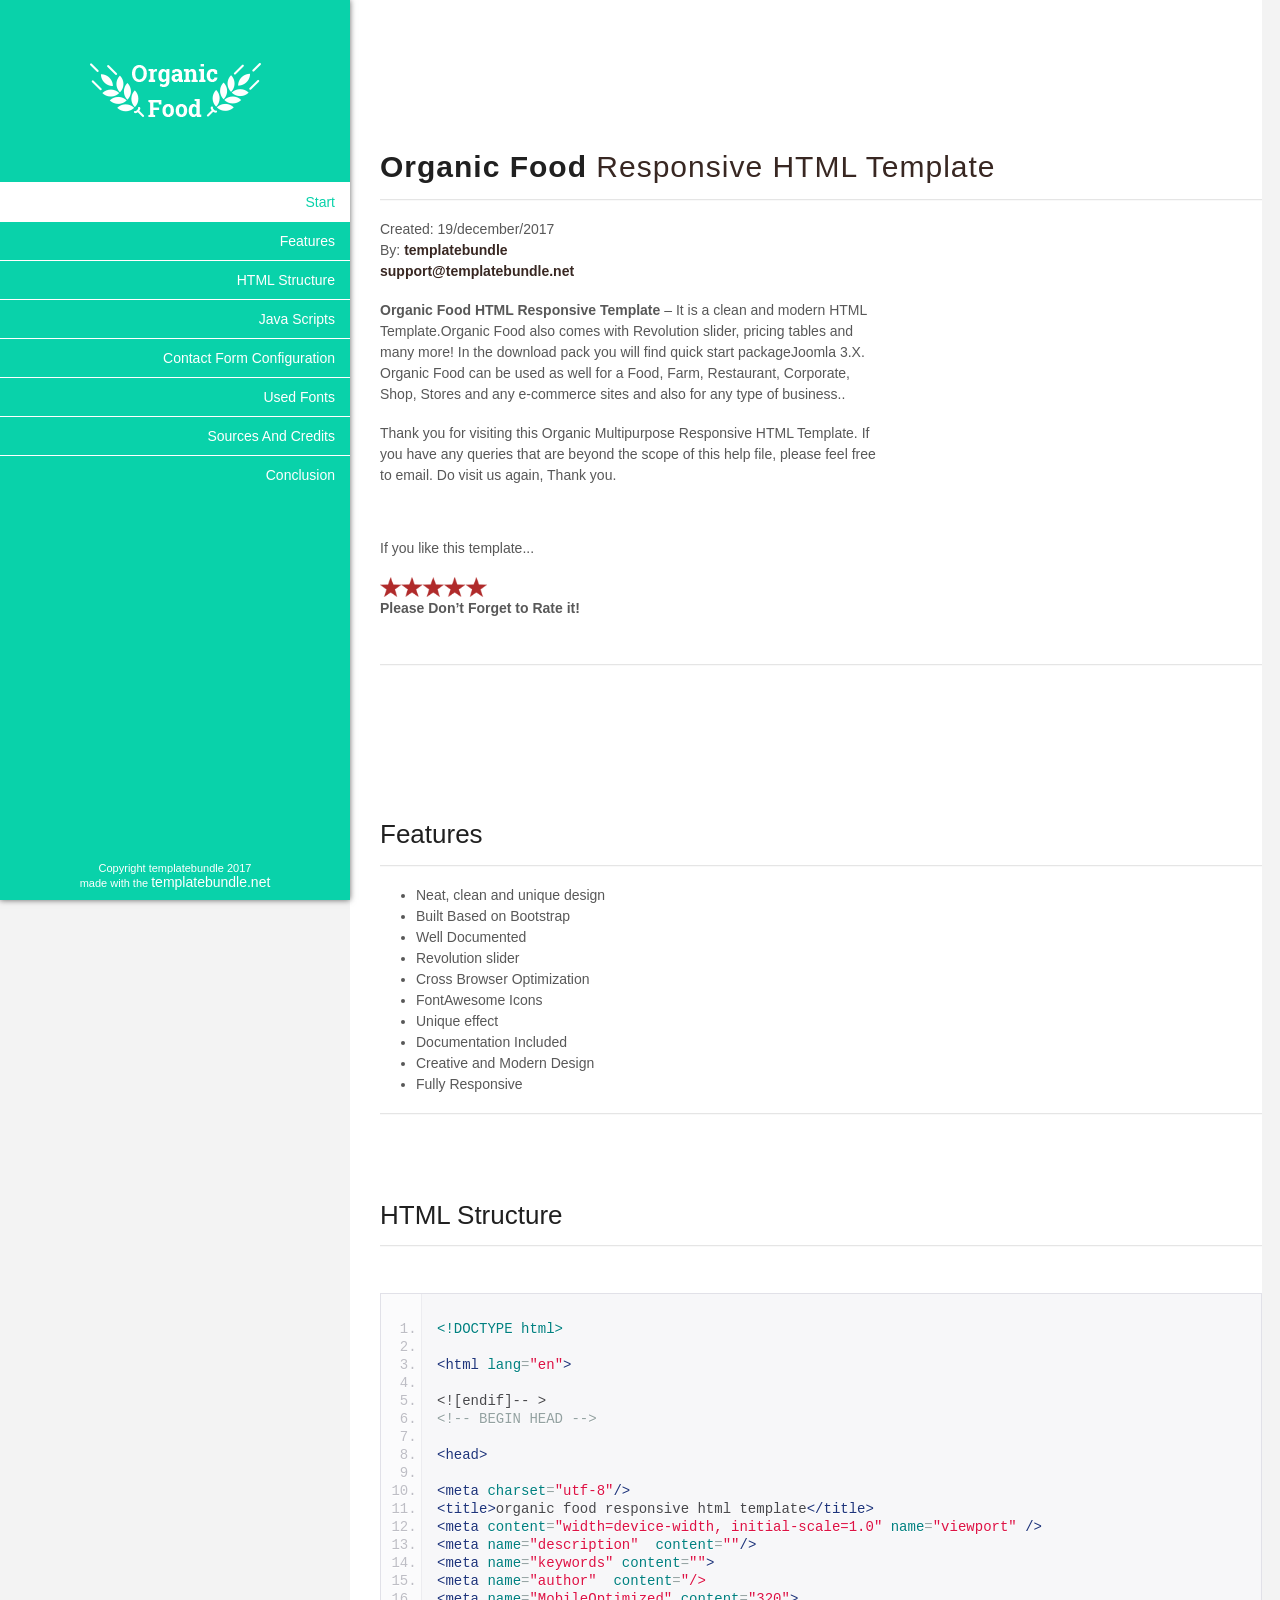
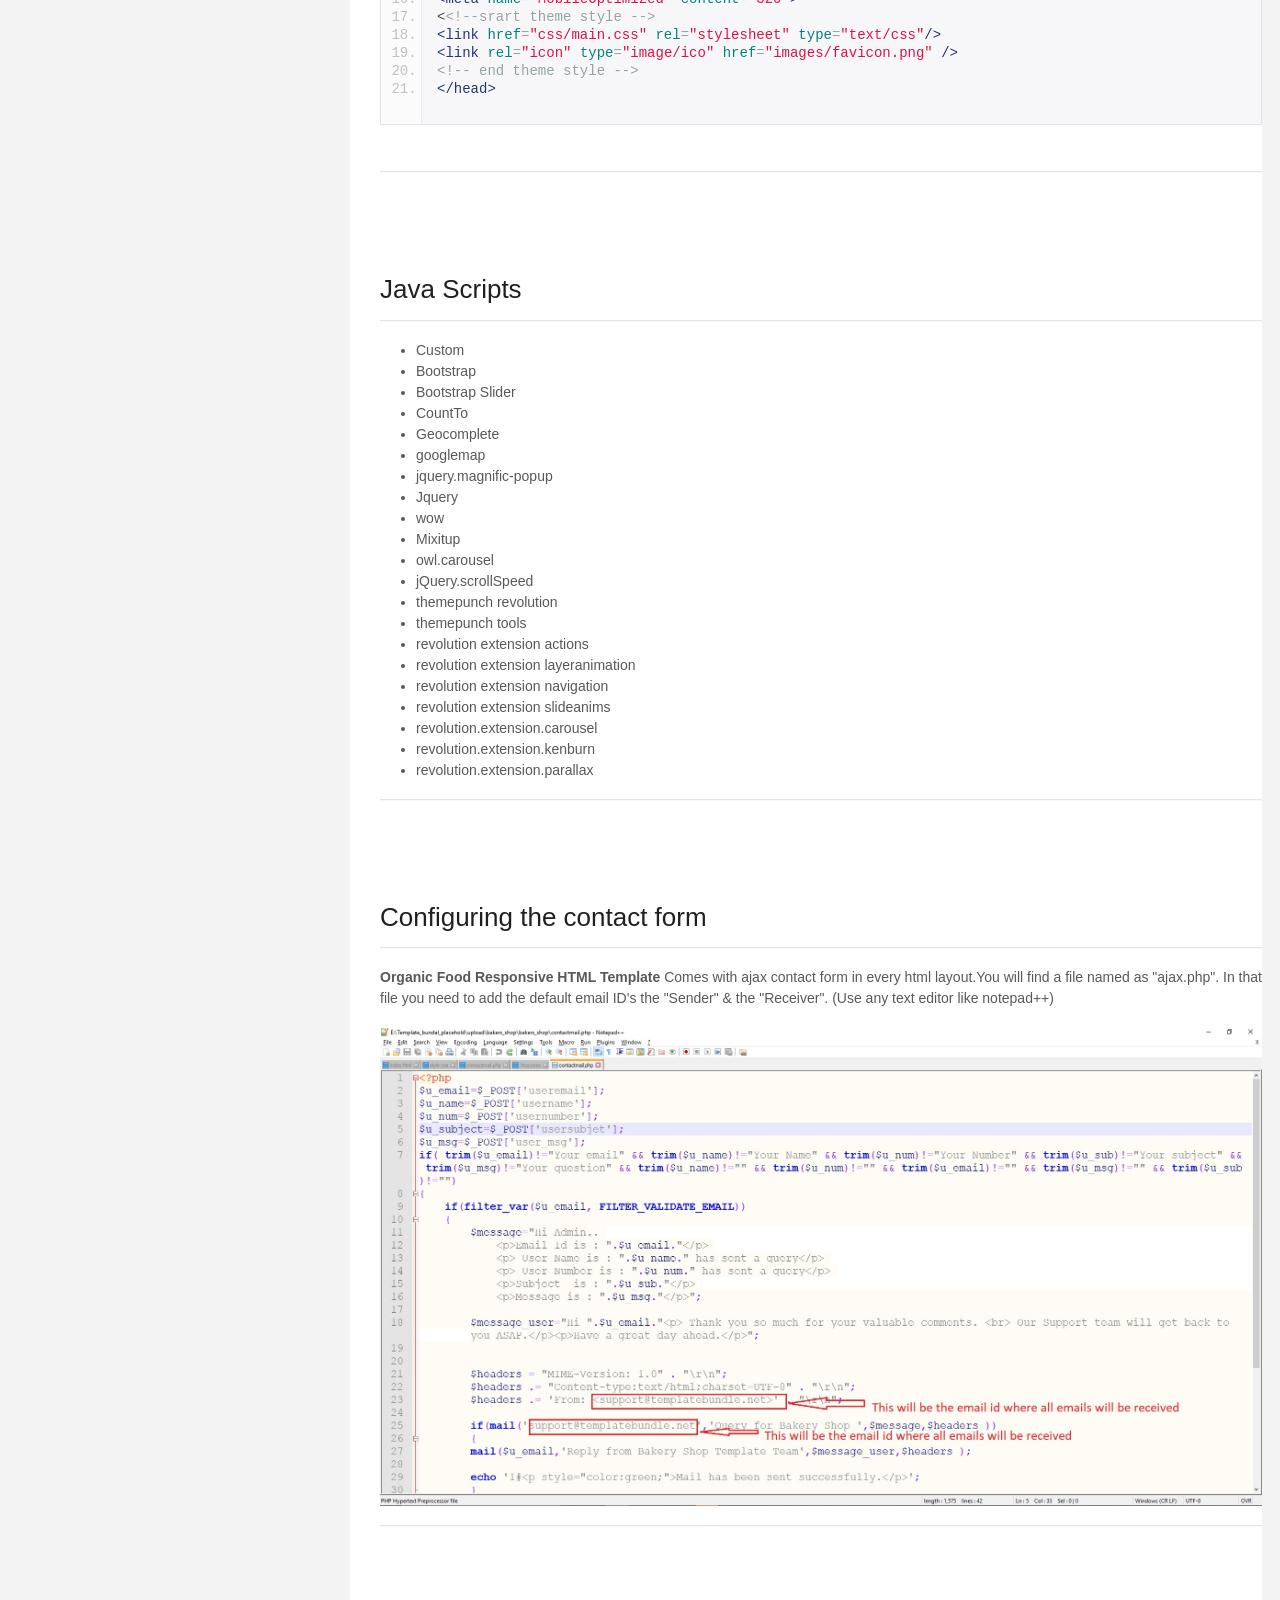
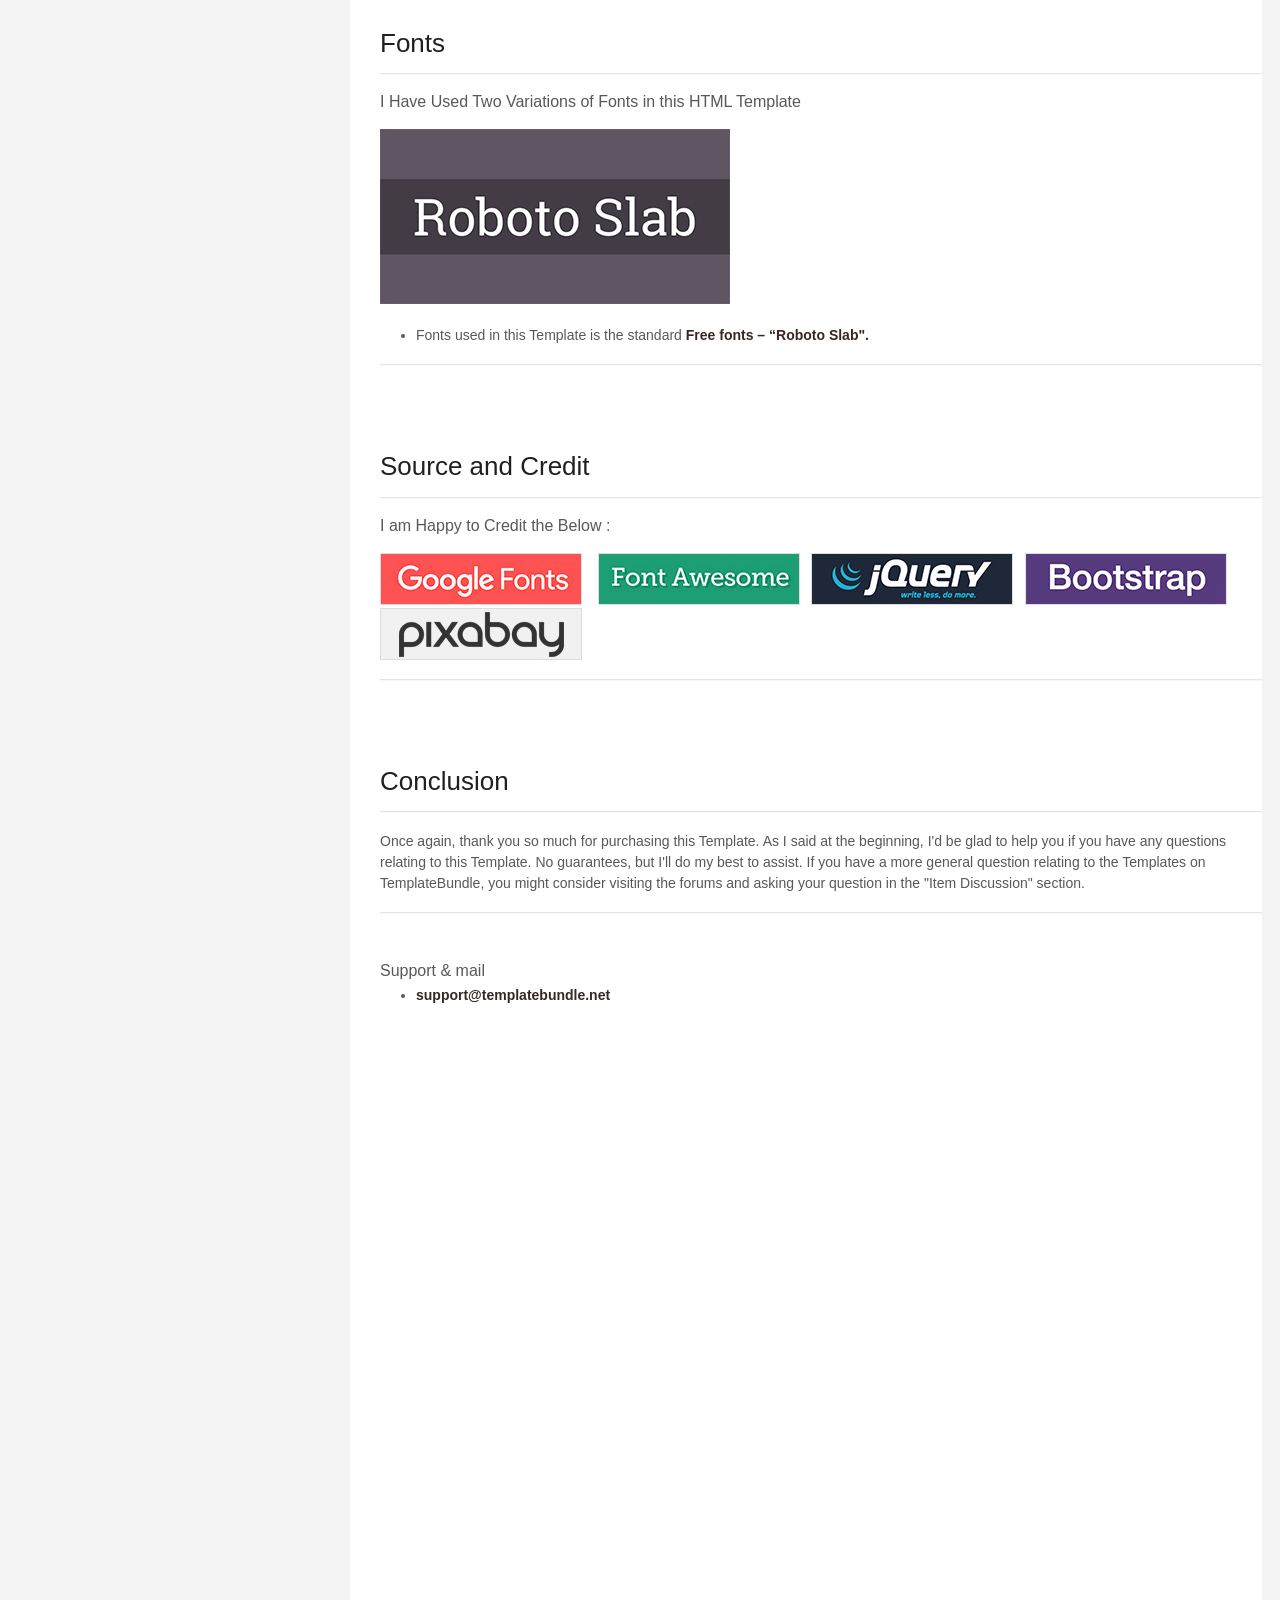
<file: organic-food-html-template/Help Documentation/index.html>
<!doctype html>
<!--[if IE 6 ]><html lang="en-us" class="ie6"> <![endif]-->
<!--[if IE 7 ]><html lang="en-us" class="ie7"> <![endif]-->
<!--[if IE 8 ]><html lang="en-us" class="ie8"> <![endif]-->
<!--[if (gt IE 7)|!(IE)]><!-->
<html lang="en-us">
<!--<![endif]-->
<head>
<meta charset="utf-8">
<title>Organic Food: Responsive HTML template</title>
<meta name="description" content="Organic Food Responsive HTML Template">
<meta name="author" content="TemplateBundle">
<meta name="copyright" content="TemplateBundle">
<meta name="generator" content="Documenter v2.0 http://rxa.li/documenter">
<link rel="stylesheet" href="assets/css/documenter_style.css" media="all">
<link rel="stylesheet" href="assets/js/google-code-prettify/prettify.css" media="screen">
<script src="assets/js/google-code-prettify/prettify.js"></script>
<link rel="icon" type="image/ico" href="assets/images/favicon.png">
<script src="assets/js/jquery.js"></script>
<script src="assets/js/jquery.scrollTo.js"></script>
<script src="assets/js/jquery.easing.js"></script>
<script>document.createElement('section');var duration='450',easing='easeOutExpo';</script>
<script src="assets/js/script.js"></script>
<style>
	html {
		background-color: #F3F3F3;
		color: #585858;
	}
	::-moz-selection {
		background:#111111;
		color:#F1F1F1;
	}
	::selection {
		background: #111111;
		color: #F1F1F1;
	}
	#documenter_sidebar #documenter_logo {
		background-image: url(assets/images/image_16.png);
	}
	a {
		color: #fff;
	}
	.btn {
		border-radius: 3px;
	}
	.btn-primary {
		background-image: -moz-linear-gradient(top, #585858, #3B3B3B);
		background-image: -ms-linear-gradient(top, #585858, #3B3B3B);
		background-image: -webkit-gradient(linear, 0 0, 0 585858%, from(#333333), to(#3B3B3B));
		background-image: -webkit-linear-gradient(top, #585858, #3B3B3B);
		background-image: -o-linear-gradient(top, #585858, #3B3B3B);
		background-image: linear-gradient(top, #585858, #3B3B3B);
		filter: progid:DXImageTransform.Microsoft.gradient(startColorstr='#585858', endColorstr='#3B3B3B', GradientType=0);
		border-color: #3B3B3B #3B3B3B #bfbfbf;
		color: #F9F9F9;
	}
	.btn-primary:hover, .btn-primary:active, .btn-primary.active, .btn-primary.disabled, .btn-primary[disabled] {
		border-color: #585858 #585858 #bfbfbf;
		background-color: #3B3B3B;
	}
	hr {
		border-top: 1px solid #E5E5E5;
		border-bottom: 1px solid #F9F9F9;
	}
	#documenter_sidebar, #documenter_sidebar ul a {
		background-color: #09d2aa;
		color: #ffffff;
		http: //static.revaxarts-themes.com/noise.gif;
	}
	#documenter_sidebar ul {
		border-top: 2px solid #09d2aa;
	}
	#documenter_sidebar ul a {
		border-top: 1px solid #ffffff;
		border-bottom: 0px solid #ffffff;
		color: #ffffff;
		font-size: 14px;
		-webkit-transition: all 0.3s;
		-moz-transition: all 0.3s;
		-ms-transition: all 0.3s;
		-o-transition: all 0.3s;
		transition: all 0.3s;
		font-weight: 500;
		text-transform: capitalize;
	}
	#documenter_sidebar ul a:hover {
		background: #ffffff;
		color: #09d2aa;
		border-top: 1px solid #ffffff;
		-webkit-transition: all 0.3s;
		-moz-transition: all 0.3s;
		-ms-transition: all 0.3s;
		-o-transition: all 0.3s;
		transition: all 0.3s;
	}
	#documenter_sidebar ul a.current {
		background: #ffffff;
		color: #09d2aa;
		border-top: 1px solid #ffffff;
	}
	#documenter_copyright {
		display: block !important;
		visibility: visible !important;
	}
</style>
</head>
<body class="documenter-project-documenter-v20">
<div id="documenter_sidebar"> <a href="#documenter_cover" id="documenter_logo"></a>
	<ul id="documenter_nav">
		<li><a class="current" href="#documenter_cover">Start</a></li>    
		<li><a href="#features" title="Features">Features</a></li>
		<li><a href="#Structure" title="Contents">HTML Structure</a></li>
		<li><a href="#JS" title="js">Java Scripts </a></li>
		<li><a href="#contact" title="Contact Form">Contact Form Configuration</a></li>
		<li><a href="#Fonts" title="Fonts">Used Fonts</a></li>
		<li><a href="#Credits" title="Credits">Sources and Credits</a></li>
		<li><a href="#Conclusion" title="Conclusion">Conclusion</a></li>
	</ul>
	<div id="documenter_copyright">Copyright templatebundle 2017<br>made with the <a href="http://templatebundle.net/">templatebundle.net</a>
	</div>
</div>
<div id="documenter_content">
<section id="documenter_cover">
	<h1 class="mylogo">Organic Food<span class="mylogocolor"> Responsive HTML template</h1>
	<hr>
	<ul>
		<li>Created: 19/december/2017</li>
		<li>By: <a href="http://templatebundle.net/">templatebundle</a></li>
		<li><a href="mailto:support@templatebundle.net">support@templatebundle.net</a></li>
	</ul>
	<p><strong>Organic Food HTML Responsive Template</strong> – It is a clean and modern HTML Template.Organic Food also comes with Revolution slider, pricing tables and many more! In the download pack you will find quick start packageJoomla 3.X. Organic Food can be used as well for a Food, Farm, Restaurant, Corporate, Shop, Stores and any e-commerce sites and also for any type of business..</p>
	
	<p>Thank you for visiting this Organic Multipurpose Responsive HTML Template. If you have any queries that are beyond the scope of this help file, please feel free to email. Do visit us again, Thank you.</p>
	<br>
	
	<p>If you like this template...</p>
	<img alt="wink" height="20" src="assets/images/icon-star.png"> <br>
	<strong>Please Don’t Forget to Rate it!</strong>
	<br>
	<br>
	<br>
	<br>
	<hr class="notop">
</section>

<section id="features">
	<div class="page-header">
		<h3>Features</h3>
		<br>
		<hr class="notop">
	</div>
	<ul>
		<li>Neat, clean and unique design</li>
		<li>Built Based on Bootstrap</li>
		<li>Well Documented</li>
		<li>Revolution slider</li>
		<li>Cross Browser Optimization</li>
		<li>FontAwesome Icons</li>
		<li>Unique effect</li>
		<li>Documentation Included</li>
		<li>Creative and Modern Design</li>
		<li>Fully Responsive</li>
	</ul>
</section>
<hr>
<section id="Structure">
	<div class="page-header">
		<h3>HTML Structure</h3>
		<br>
		<hr class="notop">
	</div>
	<div>&nbsp;</div>
<pre class="prettyprint lang-css linenums">
&lt;!DOCTYPE html&gt;

&lt;html lang=&quot;en&quot;&gt;

&lt;![endif]-- &gt;
&lt;!-- BEGIN HEAD --&gt;

&lt;head&gt;

&lt;meta charset=&quot;utf-8&quot;/&gt;
&lt;title&gt;organic food responsive html template&lt;/title&gt;
&lt;meta content=&quot;width=device-width, initial-scale=1.0&quot; name=&quot;viewport&quot; /&gt;
&lt;meta name=&quot;description&quot;  content=&quot;&quot;/&gt;
&lt;meta name=&quot;keywords&quot; content=&quot;&quot;&gt;
&lt;meta name=&quot;author&quot;  content=&quot;/&gt;
&lt;meta name=&quot;MobileOptimized&quot; content=&quot;320&quot;&gt;
<&lt;!--srart theme style -->
&lt;link href=&quot;css/main.css&quot; rel=&quot;stylesheet&quot; type=&quot;text/css&quot;/&gt;
&lt;link rel=&quot;icon&quot; type=&quot;image/ico&quot; href=&quot;images/favicon.png&quot; /&gt;
&lt;!-- end theme style --&gt;
&lt;/head&gt;</pre>
<div>&nbsp;</div>
</section>
<hr>
<br>
<section id="JS">
	<div class="page-header">
		<h3>Java Scripts </h3>
		<br>
		<hr class="notop">
	</div>
	<ul>
		<li>Custom</li>
		<li>Bootstrap</li>
		<li>Bootstrap Slider</li>
		<li>CountTo</li>
		<li>Geocomplete</li>
		<li>googlemap</li>
		<li>jquery.magnific-popup</li>
		<li>Jquery</li>
		<li>wow</li>
		<li>Mixitup</li>
		<li>owl.carousel</li>
		<li>jQuery.scrollSpeed</li>
		<li>themepunch revolution</li>
		<li>themepunch tools</li>
		<li>revolution extension actions</li>
		<li>revolution extension layeranimation</li>
		<li>revolution extension navigation</li>
		<li>revolution extension slideanims</li>
		<li>revolution.extension.carousel</li>
		<li>revolution.extension.kenburn</li>
		<li>revolution.extension.parallax</li>
	</ul>
</section>
<hr>
<br>
<section id="contact">
	<div class="page-header">
		<h3>Configuring the contact form</h3>
		<br>
		<hr class="notop">
	</div>
	<p><strong>Organic Food Responsive HTML Template</strong> Comes with ajax contact form in every html layout.You will find a file named as "ajax.php". In that file you need to add the default email ID's the "Sender" & the "Receiver". (Use any text editor like notepad++)</p>
	<img style="width:100%;" src="assets/images/contact.jpg"/>
</section>
<hr>
<br>
<section id="Fonts">
	<div class="page-header">
		<h3>Fonts</h3>
		<br>
		<hr class="notop">
	</div>
	<h5>I Have Used Two Variations of Fonts in this HTML Template</h5>
	<div style="width: 500px;"> <a href="https://fonts.google.com/specimen/Roboto+Slab"> <img src="assets/images/font2.jpg"> </a><br>
		<ul>
			<li>Fonts used in this Template is the standard <a href="https://fonts.google.com/specimen/Roboto+Slab">Free fonts – “Roboto Slab".</a></li>
		</ul>
	</div>
</section>
<hr>
<section id="Credits">
	<div class="page-header">
		<h3>Source and Credit </h3>
		<br>
		<hr class="notop">
	</div>
	<h5>I am Happy to Credit  the Below : </h5>
	<a href="http://www.google.com/fonts/"> <img src="assets/images/googlefonts.jpg"style="border: 1px solid #DDD;"> </a>&nbsp;&nbsp; 
	<a href="http://fortawesome.github.io/Font-Awesome/"> <img src="assets/images/font-awesome-logo.jpg"style="border: 1px solid #DDD;"></a>&nbsp;&nbsp;
	<a href="http://jquery.com/"> <img src="assets/images/jquery.jpg"style="border: 1px solid #DDD;"></a>&nbsp;&nbsp;
	<a href="http://getbootstrap.com/"> <img src="assets/images/bs.jpg"style="border: 1px solid #DDD;"></a>&nbsp;&nbsp;
	<a href="https://pixabay.com/"> <img src="assets/images/Pixabay.jpg"style="border: 1px solid #DDD;"></a>
	
</section>
<hr>
<section id="Conclusion">
	<div class="page-header">
		<h3>Conclusion</h3>
		<br>
		<hr class="notop">
	</div>
	<p>Once again, thank you so much for purchasing this Template. As I said at the beginning, I'd be glad to help you if you have any questions relating to this Template. No guarantees, but I'll do my best to assist. If you have a more general question relating to the Templates on TemplateBundle, you might consider visiting the forums and asking your question in the "Item Discussion" section.</p>
<hr>
<br>
<br>
	<h5 class="ky1">Support & mail</h5>
	<ul class="ky2">
		<li><a href="mailto:support@templatebundle.net">support@templatebundle.net</a></li>
</section>
</body>
</html>
</file>
<file: organic-food-html-template/Help Documentation/assets/css/documenter_style.css>
html, body, div, span, applet, object, iframe, h1, h2, h3, h4, h5, h6, p, blockquote, a, abbr, acronym, address, big, cite, code, del, dfn, em, font, img, ins, kbd, q, s, samp, small, strike, strong, sub, sup, tt, var, dl, dt, dd, ol, ul, li, fieldset, form, label, legend, table, caption, tbody, tfoot, thead, tr, th, td {
	margin: 0;
	padding: 0;
	border: 0;
	outline: 0;
	font-weight: inherit;
	font-style: inherit;
	font-size: 14px;
	font-family: inherit;
	vertical-align: baseline;
}
html {
	font-size: 101%;
	font-family: 'Open Sans', sans-serif;
	font-size: 12px;
	-webkit-text-size-adjust: none;
	color: #6F6F6F;
	background-color: #efefef;
}
body {
	min-height: 100%;
	height: auto;
	width: 100%;
}
footer, header, section {
	display: block;
}
a {
	color: #6F6F6F;
	text-decoration: none;
	cursor: pointer;
}
a:hover {
	text-decoration: underline
}
p, ul, ol {
	margin: 18px 0;
	line-height: 1.5em;
}
li {
	list-style: none;
}
li.placeholder {
	height: 70px;
	width: 100%;
	font-size: 16px;
}
hr {
	display: block;
	height: 0px;
	line-height: 0px;
	border: 0;
	border-top: 1px solid #ddd;
	border-bottom: 1px solid #aaa;
	margin: 16px 0;
	padding: 0;
	clear: both;
	float: none;
}
hr.notop {
	margin-top: 0;
}
strong {
	font-weight: 700;
}
#documenter_buttons {
	position: absolute;
	right: 10px;
	margin-top: -30px;
}
.btn {
	cursor: pointer;
	width: auto;
	padding: 7px 7px 8px;
	border-radius: 3px;
	border: 1px solid #ccc;
}
.btn:hover {
	border: 1px solid #B1B4B0;
	box-shadow: 0px 2px 2px rgba(0,0,0,0.1);
	-moz-box-shadow: 0px 2px 2px rgba(0,0,0,0.1);
	-webkit-box-shadow: 0px 2px 2px rgba(0,0,0,0.1);
	text-decoration: none;
}
.btn:active {
	border: 1px solid #B1B4B0;
	box-shadow: inset 0px 2px 2px rgba(0,0,0,0.1);
	-moz-box-shadow: inset 0px 2px 2px rgba(0,0,0,0.1);
	-webkit-box-shadow: inset 0px 2px 2px rgba(0,0,0,0.1);
	background-color: #eee;
}
#documenter_content {
	position: absolute;
    right: 18px;
    left: 350px;
    padding-left: 30px;
    padding-bottom: 600px;
    min-height: 100%;
    height: auto;
    z-index: 1;
    background-color: #fff;
}
#documenter_sidebar {
	-moz-box-shadow: 0 0 6px rgba(3,3,3,0.6);
	-webkit-box-shadow: 0 0 6px rgba(3,3,3,0.6);
	box-shadow: 0 0 6px rgba(3,3,3,0.6);
	position: fixed;
	left: 0;
	width: 350px;
	height: 100%;
	min-height: 100%;
	z-index: 100;
}
#documenter_sidebar a {
	position: relative;
	z-index: 100;
}
img {
	border: 0;
}
#documenter_copyright {
    position: absolute;
    bottom: 10px;
    font-size: 11px;
    right: 0px;
    left: 0;
    margin: 0px auto;
    width: 250px;
    text-align: center;
    z-index: 1;
}
noscript {
	display: block;
	position: absolute;
	top: 238px;
	margin: 0 auto;
	width: 800px;
	bottom: 0;
	z-index: 20;
}
noscript p {
	width: 800px;
	font-size: 20px;
	padding-top: 20px;
	margin: 0 auto;
	color: #4D4D4D;
}
.small {
	font-size: 10px;
	letter-spacing: 0;
}
/*----------------------------------------------------------------------*/
/* Sidebar
/*----------------------------------------------------------------------*/
#documenter_sidebar #documenter_logo {
	display: block;
	height: 20%;
	max-height: 200px;
	min-height: 70px;
	width: 350px;
	background-position: center center;
	background-repeat: no-repeat;
}
#documenter_sidebar ul {
	font-size: 12px;
	font-weight: 700;
	min-height: 150px;
	height: 75%;
	overflow: auto;
	margin:0px;
}
#documenter_sidebar ul li {
	text-align: right;
	padding: 0;
}
#documenter_sidebar ul a {
    display: block;
    border-top: 1px solid #ddd;
    border-bottom: 1px solid #aaa;
    padding: 10px 15px 10px 0;
    text-align: right;
}
#documenter_sidebar ul a:hover, #documenter_sidebar ul a.current {
	-webkit-text-shadow: none;
	-moz-text-shadow: none;
	text-shadow: none;
	text-decoration: none;
}
#documenter_sidebar ul li ul {
	border-top: 0;
	font-size: 10px;
	min-height: 10px;
	height: auto;
	overflow: auto;
	margin: 0;
	display: none;
}
#documenter_sidebar ul li ul li a {
	display: block;
	padding: 4px 15px 5px 0;
	text-align: right;
}
/*----------------------------------------------------------------------*/
/* Content
/*----------------------------------------------------------------------*/
#documenter_cover {
	position: relative;
	height: 600px;
	padding-top: 150px !important;
}
#documenter_cover li {
	list-style: none !important;
	margin-left: 0 !important;
}
#documenter_cover p {
	width: 500px;
}
#documenter_content section {
	padding-top: 70px;
}
#documenter_content h1 {
	font-size: 30px;
	font-weight: 700;
    line-height: 1.1;
    color: #202020;
}
#documenter_content h2 {
	font-size: 20px;
	margin-bottom: 18px;
	font-weight: 100;
}
#documenter_content h3 {
	font-size: 26px;
/* 	margin: 18px 0 0;
	font-weight: 100; */
    font-weight: 400;
    line-height: 1.1;
    color: #202020;
}
#documenter_content h4 {
	font-size: 20px;
	margin: 18px 0;
	font-weight: 100;
}
#documenter_content h5 {
	font-size: 16px;
	margin: 18px 0;
	font-weight: 100;
}
#documenter_content h6 {
	font-size: 14px;
	margin: 18px 0;
	font-weight: 100;
}
#documenter_content p {
	margin: 18px 0;
}
#documenter_content ol li {
	list-style: decimal;
	margin-left: 36px;
}
#documenter_content ul li {
	list-style: initial;
	margin-left: 36px;
}
#documenter_content ul a{
	color:#382722;
	text-decoration:none;
    font-weight: 600;
}
#documenter_content dl {
}
#documenter_content dl dt {
	padding-top: 12px;
	font-weight: 700;
	font-size: 14px;
}
#documenter_content dl dd {
	padding-top: 3px;
	margin-left: 18px;
}
#documenter_content table {
	border-collapse: collapse;
}
#documenter_content table th {
	font-weight: 700;
}
#documenter_content table th, #documenter_content table td {
	padding: 3px;
	text-align: left;
}
#documenter_content code {
	font-family: "Courier New", Courier, monospace;
	font-size: 12px;
}
#documenter_content .warning {
	padding: 10px 10px 10px 30px;
	border: 1px solid #D5D458;
	background-color: #F0FEB1;
	background-image: url(img/warning.png);
	background-repeat: no-repeat;
	background-position: 8px 11px;
}
#documenter_content .info {
	padding: 10px 10px 10px 30px;
	border: 1px solid #6AB3FF;
	background-color: #A3D0FF;
	background-image: url(img/info.png);
	background-repeat: no-repeat;
	background-position: 8px 11px;
}
#documenter_content div.alert {
	padding: 8px 35px 8px 14px;
	text-shadow: 0 1px 0 rgba(255, 255, 255, 0.5);
	background-color: #fcf8e3;
	border: 1px solid #fbeed5;
	-webkit-border-radius: 4px;
	-moz-border-radius: 4px;
	border-radius: 4px;
}
#documenter_content div.alert-success, #documenter_content div.alert-success div.alert-heading {
	color: #468847;
}
#documenter_content div.alert-danger, #documenter_content div.alert-error {
	background-color: #f2dede;
	border-color: #eed3d7;
}
#documenter_content div.alert-danger, #documenter_content div.alert-error, #documenter_content div.alert-danger div.alert-heading, #documenter_content div.alert-error div.alert-heading {
	color: #b94a48;
}
#documenter_content div.alert-info {
	background-color: #d9edf7;
	border-color: #bce8f1;
}
#documenter_content div.alert-info, #documenter_content div.alert-info div.alert-heading {
	color: #3a87ad;
}
#documenter_content div.alert-block {
	padding-top: 14px;
	padding-bottom: 14px;
}
#documenter_content div.alert-block > p, #documenter_content div.alert-block > ul {
	margin-bottom: 0;
}
#documenter_content div.alert-block p + p {
	margin-top: 5px;
}
.imageflot {
	float: left;
	paddding-right: 50px;
	display: inline-block;
}
.mylogo  {
    text-transform: capitalize;
    letter-spacing: 1px;
	font-weight: 900;
}
.mylogocolor{
	color: #382722;
    font-weight: 400;
    line-height: 1.1;
	font-size:30px;
}
.ky1{
	margin:0px!important;
margin-bottom: 5px!important;
}
.ky2{
	margin:0px!important;
margin-top: 0px!important;
}
/*----------------------------------------------------------------------*/
/* Print Styles
/*----------------------------------------------------------------------*/
@media print {
* {
	background: transparent !important;
	color: black !important;
	text-shadow: none !important;
	filter: none !important;
	-ms-filter: none !important;
} /* Black prints faster: sanbeiji.com/archives/953 */
a, a:visited {
	color: #444 !important;
	text-decoration: underline;
}
a[href]:after {
	content: " (" attr(href) ")";
}
abbr[title]:after {
	content: " (" attr(title) ")";
}
.ir a:after, a[href^="javascript:"]:after, a[href^="#"]:after {
	content: "";
}  /* Don't show links for images, or javascript/internal links */
pre, blockquote {
	border: 1px solid #999;
	page-break-inside: avoid;
}
thead {
	display: table-header-group;
} /* css-discuss.incutio.com/wiki/Printing_Tables */
tr, img {
	page-break-inside: avoid;
}
 @page {
margin: 0.5cm;
}
p, h2, h3 {
	orphans: 3;
	widows: 3;
}
h2, h3 {
	page-break-after: avoid;
}
hr {
	border-top: 1px solid #000 !important;
	border-bottom: 0 !important;
}
#documenter_sidebar {
	-moz-box-shadow: none;
	-webkit-box-shadow: none;
	box-shadow: none;
	position: absolute;
	left: 10px;
	top: 0;
	width: 100%;
	margin-top: 500px;
}
#documenter_sidebar ul:before {
	content: "Table of Contents";
}
#documenter_sidebar ul {
	border: 0 !important;
}
#documenter_sidebar ul li {
	border: 0 !important;
	text-align: left;
}
#documenter_sidebar ul li a {
	border: 0 !important;
	text-align: left;
	padding: 4px;
}
#documenter_sidebar ul li a:hover {
	border: 0 !important;
}
#documenter_sidebar #documenter_logo {
	display: none;
}
#documenter_sidebar #documenter_copyright {
	display: none;
}
#documenter_content {
	left: 10px;
}
#documenter_cover {
	margin-bottom: 300px;
}
#documenter_content .warning {
	background-image: url(img/warning.png) !important;
	background-repeat: no-repeat !important;
	background-position: 8px 11px !important;
}
#documenter_content .info {
	background-image: url(img/info.png) !important;
	background-repeat: no-repeat !important;
	background-position: 8px 11px !important;
}
}
</file>
<file: organic-food-html-template/Help Documentation/assets/js/google-code-prettify/prettify.css>
.com { color: #93a1a1; }
.lit { color: #195f91; }
.pun, .opn, .clo { color: #93a1a1; }
.fun { color: #dc322f; }
.str, .atv { color: #D14; }
.kwd, .linenums .tag { color: #1e347b; }
.typ, .atn, .dec, .var { color: teal; }
.pln { color: #48484c; }

.prettyprint {
  padding: 8px;
  background-color: #f7f7f9;
  border: 1px solid #e1e1e8;
}
.prettyprint.linenums {
  -webkit-box-shadow: inset 40px 0 0 #fbfbfc, inset 41px 0 0 #ececf0;
     -moz-box-shadow: inset 40px 0 0 #fbfbfc, inset 41px 0 0 #ececf0;
          box-shadow: inset 40px 0 0 #fbfbfc, inset 41px 0 0 #ececf0;
}

/* Specify class=linenums on a pre to get line numbering */
ol.linenums {
  
} 
ol.linenums li {
  padding-left: 12px;
  color: #bebec5;
  line-height: 18px;
  text-shadow: 0 1px 0 #fff;
}
</file>
